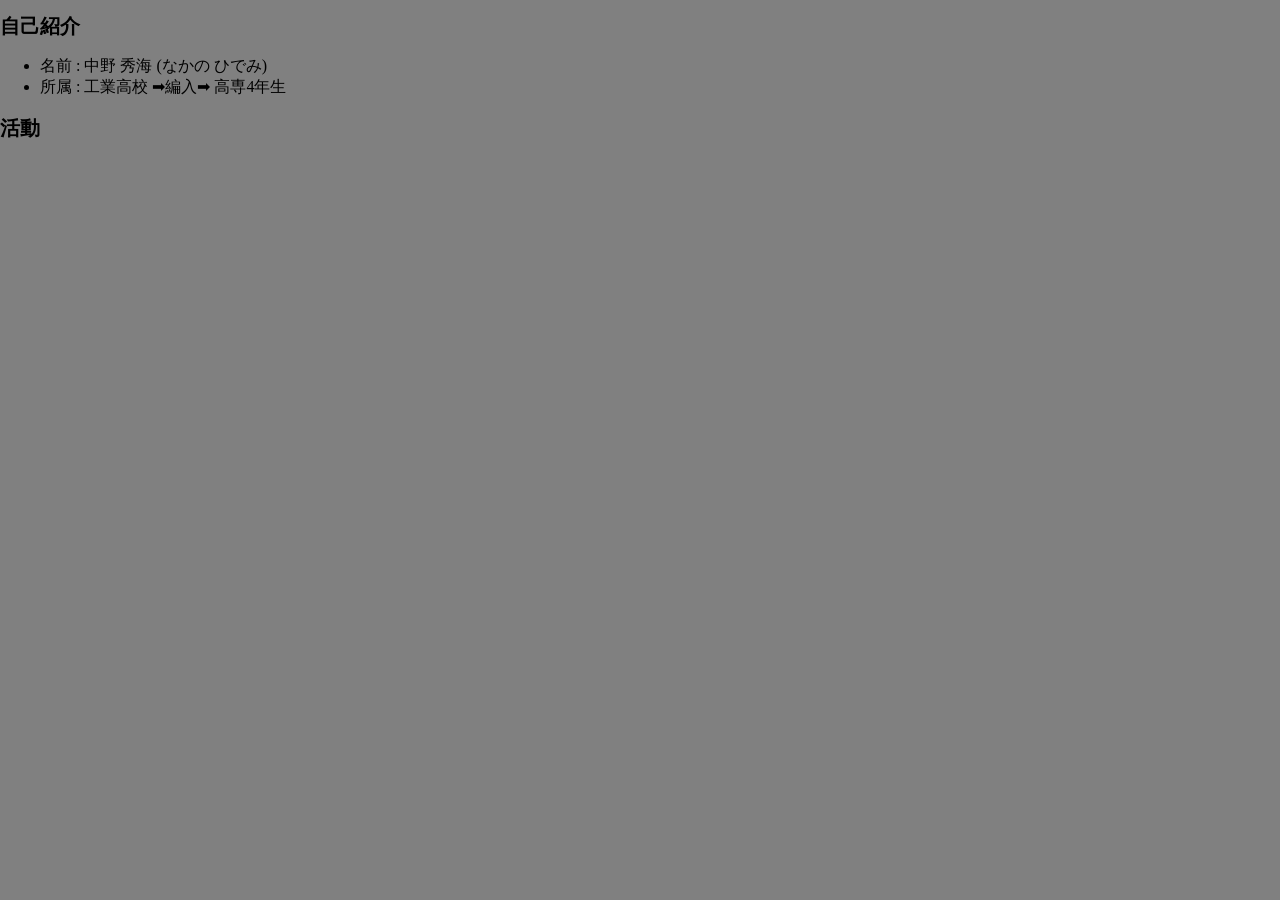
<file: 2025PortFolio.html>
<!DOCTYPE html>
<html lang="ja">
<head>
    <meta charset="UTF-8">
    <meta name="viewport" content="width=device-width, initial-scale=1.0">
    <title>Nakano'sポートフォリオ</title>
    <link rel="stylesheet" href="index.css">
</head>
<body>
    <div>
    <h1 class="head1">自己紹介</h1>
    <ul>
        <li>名前 : 中野 秀海 (なかの ひでみ)</li>
        <li>所属 : 工業高校 ➡編入➡ 高専4年生</li>
        
    </ul>
    </div>
    <div>
        <h2 class="head1">活動</h2>
    </div>
</body>
</html>
</file>
<file: index.css>
header{
    padding: 10px 4% 10px;
    position: sticky;
    top: 0;
    width: 100%;
    display: flex;
    align-items: center;
    z-index: 999;
    height: 60px;
}

.Move_page{
    background-color: white;
    margin: 0;
    padding: 0;
    font-size: max(20px, 15px);
    position: sticky;
    width: 100%;
    top: 0;
}

.Move_page ul{
    display : flex;
    justify-content: flex-end;
    list-style: "|";
    margin-right : 100%;
    width: 600px;
}

.Move_page ul li{
    display: flexl;
    justify-content: space-between;
    margin : 6px;
    padding-left: 0;
}

nav{
    margin: 0 0 0 auto;
}
body{
    margin: 0;
    padding: 0;
    background-color: gray;
}

h1{
    color:black;
    font-size: 20px;
}

.h1_title{
    background-color: orange;
    margin-bottom: 20px;
    padding: 0px 10px;
}

h2{
    color:black;
    font-size: 20px;
}

.main_content{
    border: 1px solid greenyellow;
    box-sizing: border-box;
    margin: 10px 10px;
    padding: 0px 30px;
}

.main_article{
    position: relative;
    background-color: greenyellow ;
    line-height: 1.5;
    word-wrap: break-word;
    box-sizing: border-box;
    max-width: 1200px;
    margin: 5px 10px;
    padding: 0px 15px;
}

.main{
    background: #2da9af;
    padding: 10px 0 40px 0;
    }
    .main h2{
    color: white;
    text-align: center;
    margin: 40px 0;
    }
    .main img{
    height: 200px;;
    width: 100%;
    }
    
    .contents{
    background: white;
    width: 80%;
    margin: 0 auto;
    padding: 5px;
    border-radius: 10px;
    }

    .contents p{
    padding-left: 5.5px;
    }
</file>
